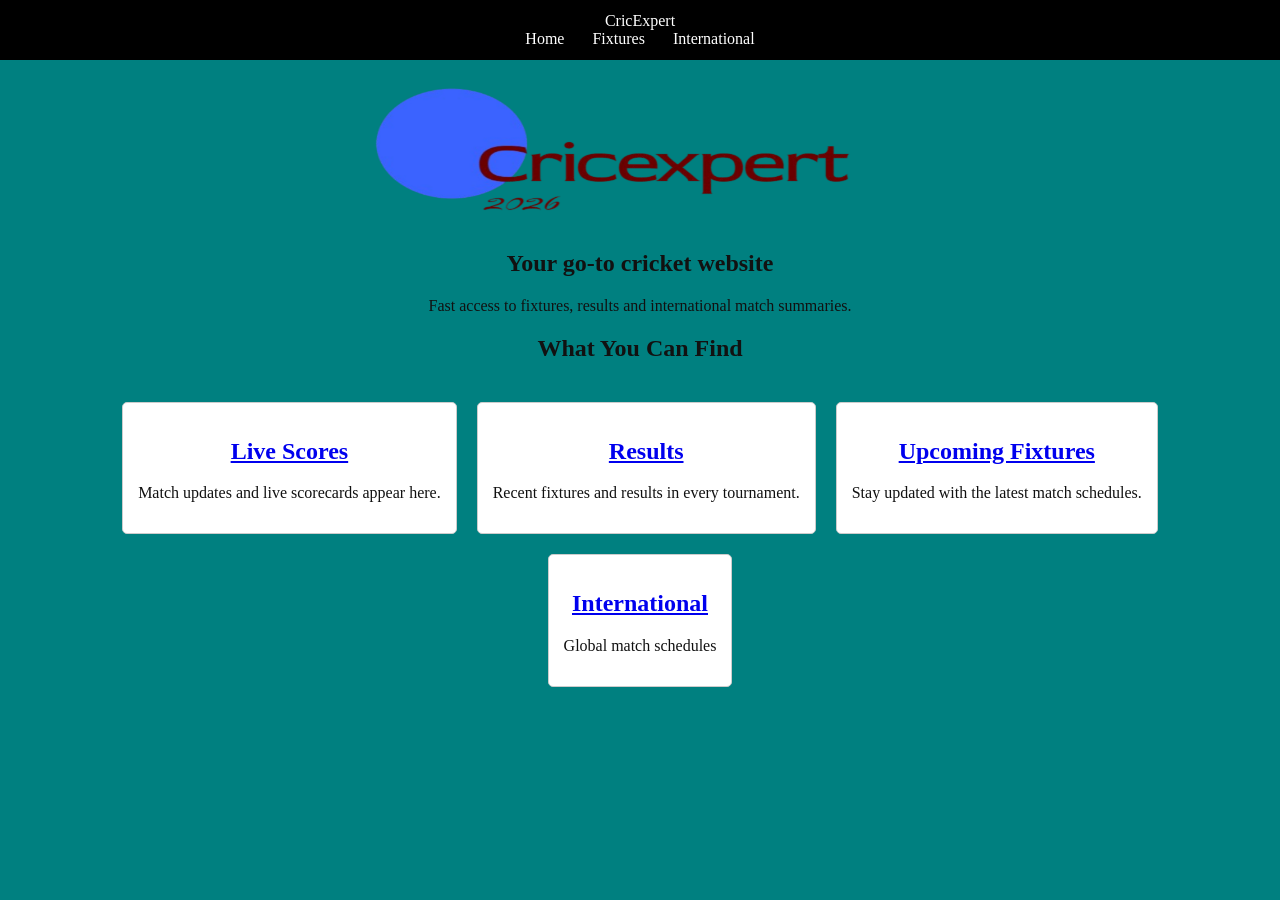
<file: index.html>
<!DOCTYPE html>
<html lang="en">
<head>
  <meta charset="UTF-8">
  <meta name="viewport" content="width=device-width, initial-scale=1.0">
  <link href="styles.css" rel="stylesheet">
  <title>Home - CricExpert</title>
</head>
<body>
  <header class="topbar">
    <div class="brand">CricExpert</div>
    <nav class="navbar">
      <a href="index.html">Home</a>
      <a href="fixturesandresults.html">Fixtures</a>
      <a href="internationalcricket.html">International</a>
    </nav>
  </header>
  <main class="container">
    <section class="hero">
      <img src="download(3).png" width="600" height="150" alt="Cricket" class="hero-img">
      <div class="hero-text">
        <h1>Your go-to cricket website</h1>
        <p>Fast access to fixtures, results and international match summaries.</p>
      </div>
    </section>
    <h2>What You Can Find</h2>
    <section class="content-layout">
      <div class="content-grid">
        <article class="widget">
          
          <h2><a href="fixturesandresults.html">Live Scores</a></h2>
          <p>Match updates and live scorecards appear here.</p>
        </article>
        <article class="widget">
          <h2><a href="fixturesandresults.html">Results</a></h2>
          <p>Recent fixtures and results in every tournament.</p>
        </article>
        <article class="widget">
          <h2><a href="fixturesandresults.html">Upcoming Fixtures</a></h2>
          <p>Stay updated with the latest match schedules.</p>
        </article>
        <article class="widget">
          <h2><a href="internationalcricket.html">International</a></h2>
          <p>Global match schedules </p>
        </article>
      </div>
    </section>
    <section class="overview">

    </section>
  </main>
</body>
</html>
</file>
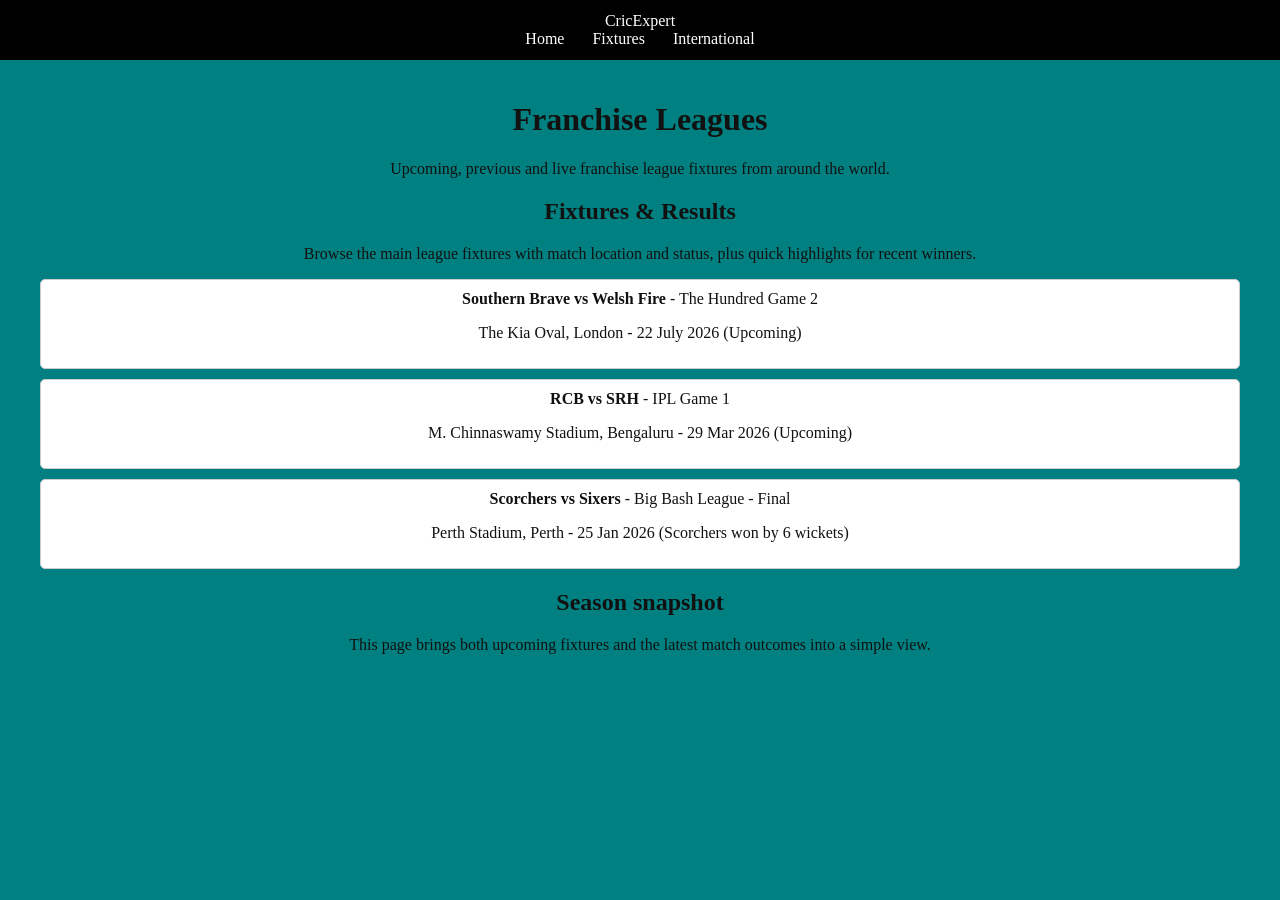
<file: fixturesandresults.html>
<!DOCTYPE html>
<html lang="en">
<head>
  <meta charset="UTF-8">
  <link href="styles.css" rel="stylesheet">
  <title>Fixtures, Results and Ladders</title>
</head>
<body>
  <header class="topbar">
    <div class="brand">CricExpert</div>
    <nav class="navbar">
      <a href="index.html">Home</a>
      <a href="fixturesandresults.html">Fixtures</a>
      <a href="internationalcricket.html">International</a>
    </nav>
  </header>
  <main class="container">
    <h1>Franchise Leagues</h1>
    <p>Upcoming, previous and live franchise league fixtures from around the world.</p>
    <section class="summary">
      <h2>Fixtures & Results</h2>
      <p>Browse the main league fixtures with match location and status, plus quick highlights for recent winners.</p>
    </section>
    <section class="match-list">
      <div class="match-item">
        <div>
          <strong>Southern Brave vs Welsh Fire</strong> - The Hundred Game 2
          <p>The Kia Oval, London - 22 July 2026 (Upcoming)</p>
        </div>
      </div>
      <div class="match-item">
        <div>
          <strong>RCB vs SRH</strong> - IPL Game 1
          <p>M. Chinnaswamy Stadium, Bengaluru - 29 Mar 2026 (Upcoming)</p>
        </div>
      </div>
      <div class="match-item">
        <div>
          <strong>Scorchers vs Sixers</strong> - Big Bash League - Final
          <p>Perth Stadium, Perth - 25 Jan 2026 (Scorchers won by 6 wickets)</p>
        </div>
      </div>
    </section>
    <section class="extra-info">
      <h2>Season snapshot</h2>
      <p>This page brings both upcoming fixtures and the latest match outcomes into a simple view.</p>
    </section>
  </main>
</body>
</html>
</file>
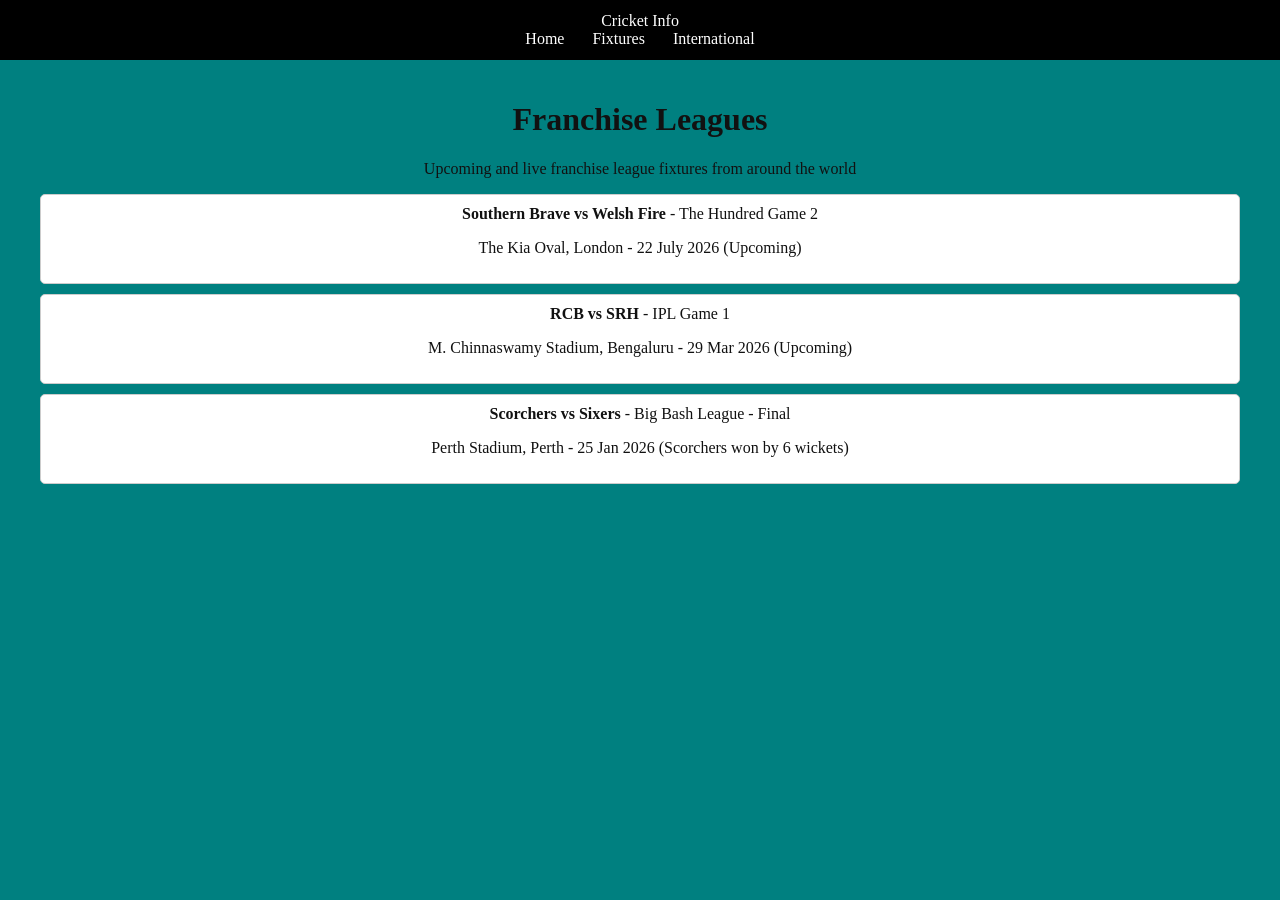
<file: fixturesresultsandladders.html>
<!DOCTYPE html>
<html lang="en">
<head>
  <meta charset="UTF-8">
  <link href="styles.css" rel="stylesheet">
  <title>Fixtures, Results and Ladders</title>
</head>
<body>
  <header class="topbar">
    <div class="brand">Cricket Info</div>
    <nav class="navbar">
      <a href="index.html">Home</a>
      <a href="fixturesresultsandladders.html">Fixtures</a>
      <a href="internationalcricket.html">International</a>
    </nav>
  </header>

  <main class="container">
    <h1>Franchise Leagues</h1>
    <p>Upcoming and live franchise league fixtures from around the world</p>

    <section class="match-list">
      <div class="match-item">
        <div>
          <strong>Southern Brave vs Welsh Fire</strong> - The Hundred Game 2
          <p>The Kia Oval, London - 22 July 2026 (Upcoming)</p>
        </div>
      </div>

      <div class="match-item">
        <div>
          <strong>RCB vs SRH</strong> - IPL Game 1
          <p>M. Chinnaswamy Stadium, Bengaluru - 29 Mar 2026 (Upcoming)</p>
        </div>
      </div>

      <div class="match-item">
        <div>
          <strong>Scorchers vs Sixers</strong> - Big Bash League - Final
          <p>Perth Stadium, Perth - 25 Jan 2026 (Scorchers won by 6 wickets)</p>
        </div>
      </div>
    </section>
  </main>
</body>
</html>
</file>
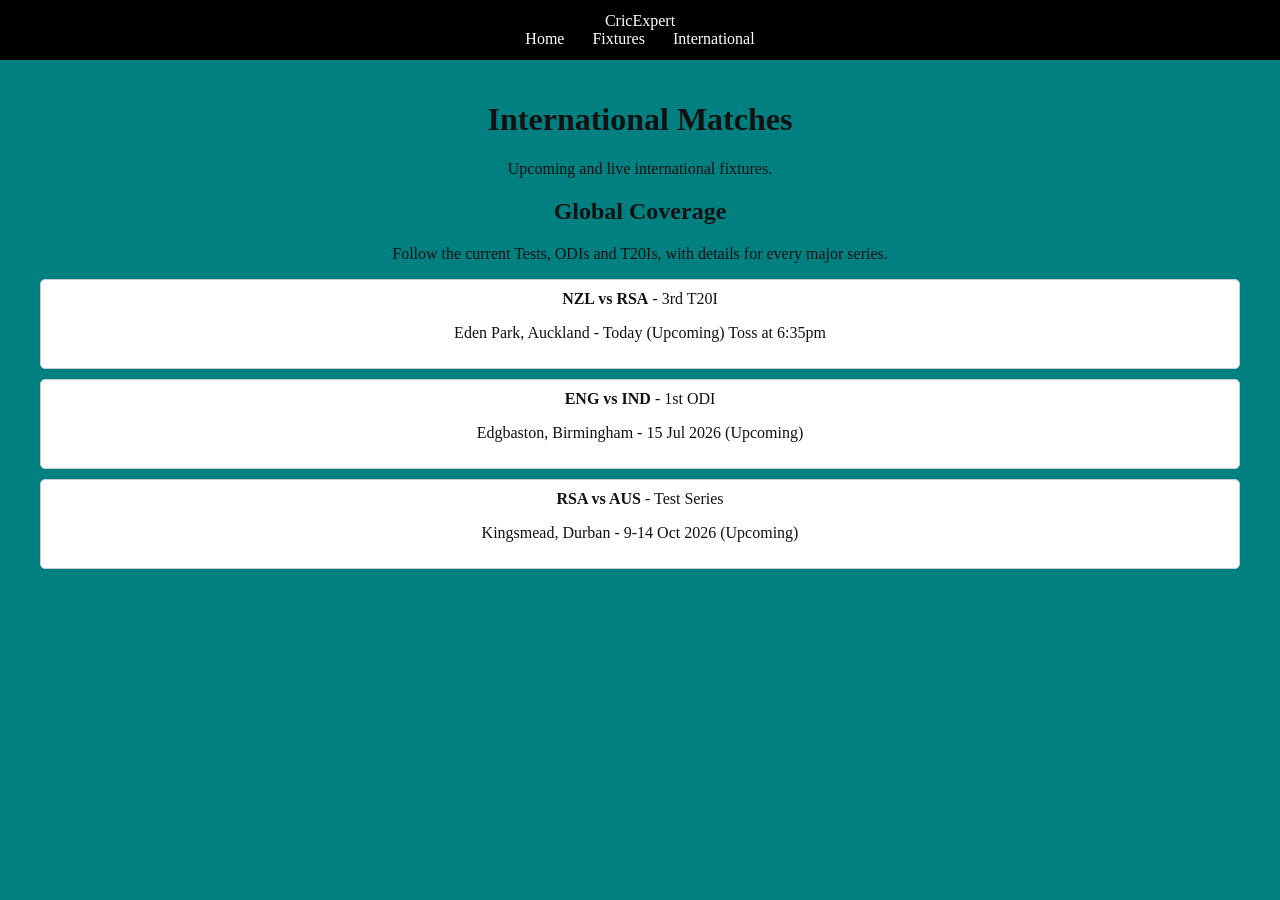
<file: internationalcricket.html>
<!DOCTYPE html>
<html lang="en">
<head>
  <meta charset="UTF-8">
  <link href="styles.css" rel="stylesheet">
  <title>International Cricket</title>
</head>
<body>
  <header class="topbar">
    <div class="brand">CricExpert</div>
    <nav class="navbar">
      <a href="index.html">Home</a>
      <a href="fixturesandresults.html">Fixtures</a>
      <a href="internationalcricket.html">International</a>
    </nav>
  </header>
  <main class="container">
    <h1>International Matches</h1>
    <p>Upcoming and live international fixtures.</p>
    <section class="summary">
      <h2>Global Coverage</h2>
      <p>Follow the current Tests, ODIs and T20Is, with details for every major series.</p>
    </section>
    <section class="match-list">
      <div class="match-item">
        <div>
          <strong>NZL vs RSA</strong> - 3rd T20I
          <p>Eden Park, Auckland - Today (Upcoming)  Toss at 6:35pm</p>
        </div>
      </div>
      <div class="match-item">
        <div>
          <strong>ENG vs IND</strong> - 1st ODI
          <p>Edgbaston, Birmingham - 15 Jul 2026 (Upcoming)</p>
        </div>
      </div>
      <div class="match-item">
        <div>
          <strong>RSA vs AUS</strong> - Test Series
          <p>Kingsmead, Durban - 9-14 Oct 2026 (Upcoming)</p>
        </div>
      </div>
    </section>

  </main>
</body>
</html>
</file>
<file: styles.css>
html, body {
  margin: 0;
  padding: 0;
  background: teal;
  font-family: Cambria, Cochin, Georgia, Times, 'Times New Roman', serif, sans-serif;
  color: #111;
}
.container {
  width: min(1200px, 95%);
  margin: 0 auto;
  padding: 20px;
  text-align: center;
}
.hero-img {
  display: block;
  margin: 0 auto;
}
.topbar {
  background: black;
  color: white;
  padding: 12px 20px;
  text-align: center;
}
.navbar a {
  color: white;
  text-decoration: none;
  margin: 0 12px;
}
.content-layout {
  display: flex;
  justify-content: center;
  padding: 20px 0;
}
.content-grid {
  display: flex;
  flex-wrap: wrap;
  justify-content: center;
  gap: 20px;
}
.match-item {
  border: 1px solid #ccc;
  padding: 10px;
  margin: 10px 0;
  background: white;
  border-radius: 5px;
}
.widget {
  border: 1px solid #ccc;
  padding: 15px;
  background: white;
  border-radius: 5px;
  text-align: center;
}
</file>
